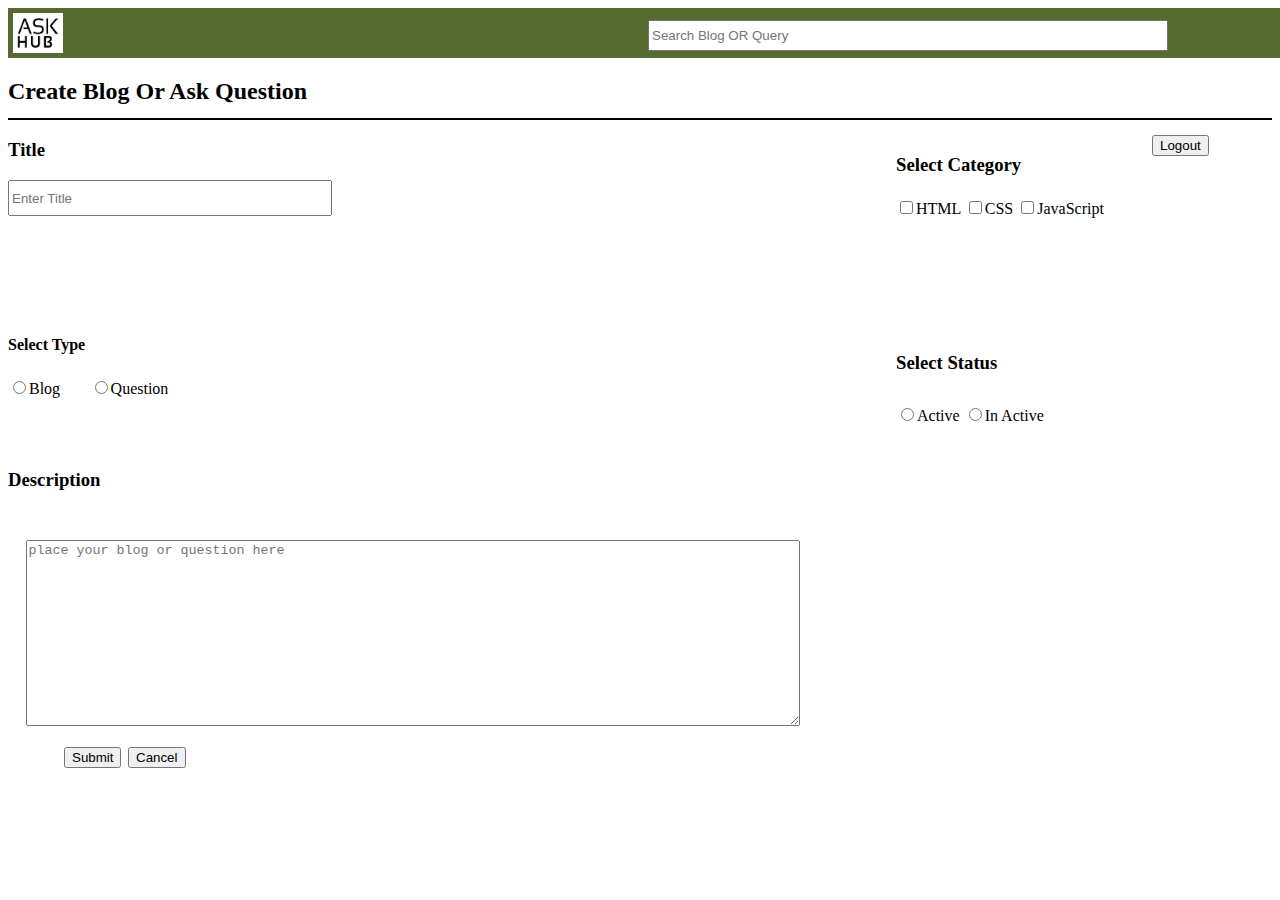
<file: Ask page/index.html>
<!DOCTYPE html>
<html lang="en">
<head>
    <meta charset="UTF-8">
    <meta name="viewport" content="width=device-width, initial-scale=1.0">
    <title>Document</title>
    <link rel="stylesheet" href="style.css">
</head>
<body>
    <div class="navbar4">
        <a href="../home page/index.html"><img src="./logo.png" alt="logo" id="LogoPic4"></a>
        <center><input type="text" id="search4" placeholder="Search Blog OR Query"></center>
    </div>
    <h2 class="heading">Create Blog Or Ask Question</h2>
    <form>
    <h3>Title</h3>
    <input type="text" placeholder="Enter Title" id="titleSearch">
    <h4 class="type">Select Type</h4>
    <div id="choice1"><input type="radio" name="choice">Blog</div>
    <div id="choice2"><input type="radio" name="choice">Question</div>
    <h3 class="select">Select Category</h3>
    <div id="tick">
        <input type="checkbox" name="select" class="t1">HTML 
        <input type="checkbox" name="select" class="t1">CSS 
        <input type="checkbox" name="select" class="t1">JavaScript
    </div>
    <h3 class="selectStatus">Select Status</h3>
    <div id="status">
        <input type="radio" name="mark">Active
        <input type="radio" name="mark">In Active
    </div>
    <h3 class="des">Description</h3>
    <textarea id="ask" placeholder="place your blog or question here"></textarea>
        <input type="submit" id="postButton" onclick="titleCheck(); selectCheck(); checkbox();">
    </form>
        <input type="button" value="Cancel" id="cancelButton" onclick="history.back();">
    <input type="button" id="logOut" value="Logout"> 
<script src="./app.js"></script>
</body>
</html>
</file>
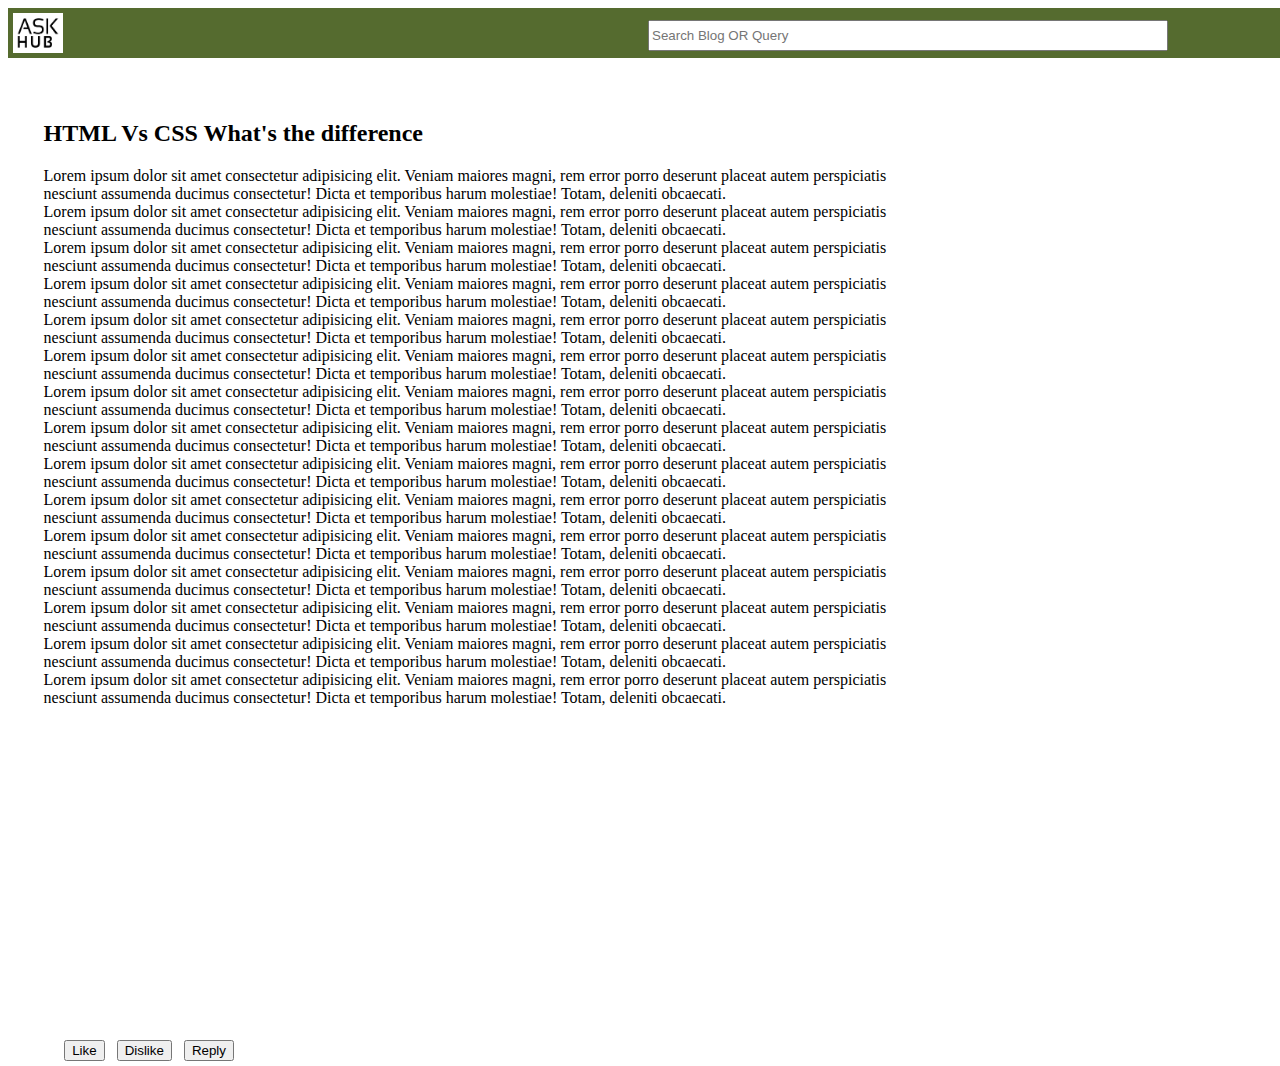
<file: home page/index1.html>
<!DOCTYPE html>
<html lang="en">

<head>
    <meta charset="UTF-8">
    <meta name="viewport" content="width=device-width, initial-scale=1.0">
    <title>HTML Vs CSS What's the difference</title>
    <link rel="stylesheet" href="style.css">
</head>

<body>
    <div class="navbar2">
        <a href="./index.html"><img src="./logo.png" alt="logo" id="LogoPic2"></a>
        <center><input type="text" id="search2" placeholder="Search Blog OR Query"></center>
    </div>
    <div class="default2">
        <h2>HTML Vs CSS What's the difference</h2>
        <p> Lorem ipsum dolor sit amet consectetur adipisicing elit. Veniam maiores magni, rem error porro
            deserunt placeat autem perspiciatis nesciunt assumenda ducimus consectetur! Dicta et temporibus harum
            molestiae! Totam, deleniti obcaecati. <br> Lorem ipsum dolor sit amet consectetur adipisicing elit. Veniam maiores magni, rem error porro
            deserunt placeat autem perspiciatis nesciunt assumenda ducimus consectetur! Dicta et temporibus harum
            molestiae! Totam, deleniti obcaecati. <br> Lorem ipsum dolor sit amet consectetur adipisicing elit. Veniam maiores magni, rem error porro
            deserunt placeat autem perspiciatis nesciunt assumenda ducimus consectetur! Dicta et temporibus harum
            molestiae! Totam, deleniti obcaecati. <br> Lorem ipsum dolor sit amet consectetur adipisicing elit. Veniam maiores magni, rem error porro
            deserunt placeat autem perspiciatis nesciunt assumenda ducimus consectetur! Dicta et temporibus harum
            molestiae! Totam, deleniti obcaecati. <br> Lorem ipsum dolor sit amet consectetur adipisicing elit. Veniam maiores magni, rem error porro
            deserunt placeat autem perspiciatis nesciunt assumenda ducimus consectetur! Dicta et temporibus harum
            molestiae! Totam, deleniti obcaecati. <br> Lorem ipsum dolor sit amet consectetur adipisicing elit. Veniam maiores magni, rem error porro
            deserunt placeat autem perspiciatis nesciunt assumenda ducimus consectetur! Dicta et temporibus harum
            molestiae! Totam, deleniti obcaecati. <br> Lorem ipsum dolor sit amet consectetur adipisicing elit. Veniam maiores magni, rem error porro
            deserunt placeat autem perspiciatis nesciunt assumenda ducimus consectetur! Dicta et temporibus harum
            molestiae! Totam, deleniti obcaecati. <br> Lorem ipsum dolor sit amet consectetur adipisicing elit. Veniam maiores magni, rem error porro
            deserunt placeat autem perspiciatis nesciunt assumenda ducimus consectetur! Dicta et temporibus harum
            molestiae! Totam, deleniti obcaecati. <br> Lorem ipsum dolor sit amet consectetur adipisicing elit. Veniam maiores magni, rem error porro
            deserunt placeat autem perspiciatis nesciunt assumenda ducimus consectetur! Dicta et temporibus harum
            molestiae! Totam, deleniti obcaecati. <br> Lorem ipsum dolor sit amet consectetur adipisicing elit. Veniam maiores magni, rem error porro
            deserunt placeat autem perspiciatis nesciunt assumenda ducimus consectetur! Dicta et temporibus harum
            molestiae! Totam, deleniti obcaecati. <br> Lorem ipsum dolor sit amet consectetur adipisicing elit. Veniam maiores magni, rem error porro
            deserunt placeat autem perspiciatis nesciunt assumenda ducimus consectetur! Dicta et temporibus harum
            molestiae! Totam, deleniti obcaecati. <br> Lorem ipsum dolor sit amet consectetur adipisicing elit. Veniam maiores magni, rem error porro
            deserunt placeat autem perspiciatis nesciunt assumenda ducimus consectetur! Dicta et temporibus harum
            molestiae! Totam, deleniti obcaecati. <br> Lorem ipsum dolor sit amet consectetur adipisicing elit. Veniam maiores magni, rem error porro
            deserunt placeat autem perspiciatis nesciunt assumenda ducimus consectetur! Dicta et temporibus harum
            molestiae! Totam, deleniti obcaecati. <br> Lorem ipsum dolor sit amet consectetur adipisicing elit. Veniam maiores magni, rem error porro
            deserunt placeat autem perspiciatis nesciunt assumenda ducimus consectetur! Dicta et temporibus harum
            molestiae! Totam, deleniti obcaecati. <br> Lorem ipsum dolor sit amet consectetur adipisicing elit. Veniam maiores magni, rem error porro
            deserunt placeat autem perspiciatis nesciunt assumenda ducimus consectetur! Dicta et temporibus harum
            molestiae! Totam, deleniti obcaecati. </p>
    </div>
    <div class="buttons">
        <input type="button" value="Like"> &nbsp;
        <input type="button" value="Dislike"> &nbsp;
        <a href="./index3.html"><input type="button" value="Reply"></a>
    </div>
    <script src="./app.js"></script>
</body>

</html>
</file>
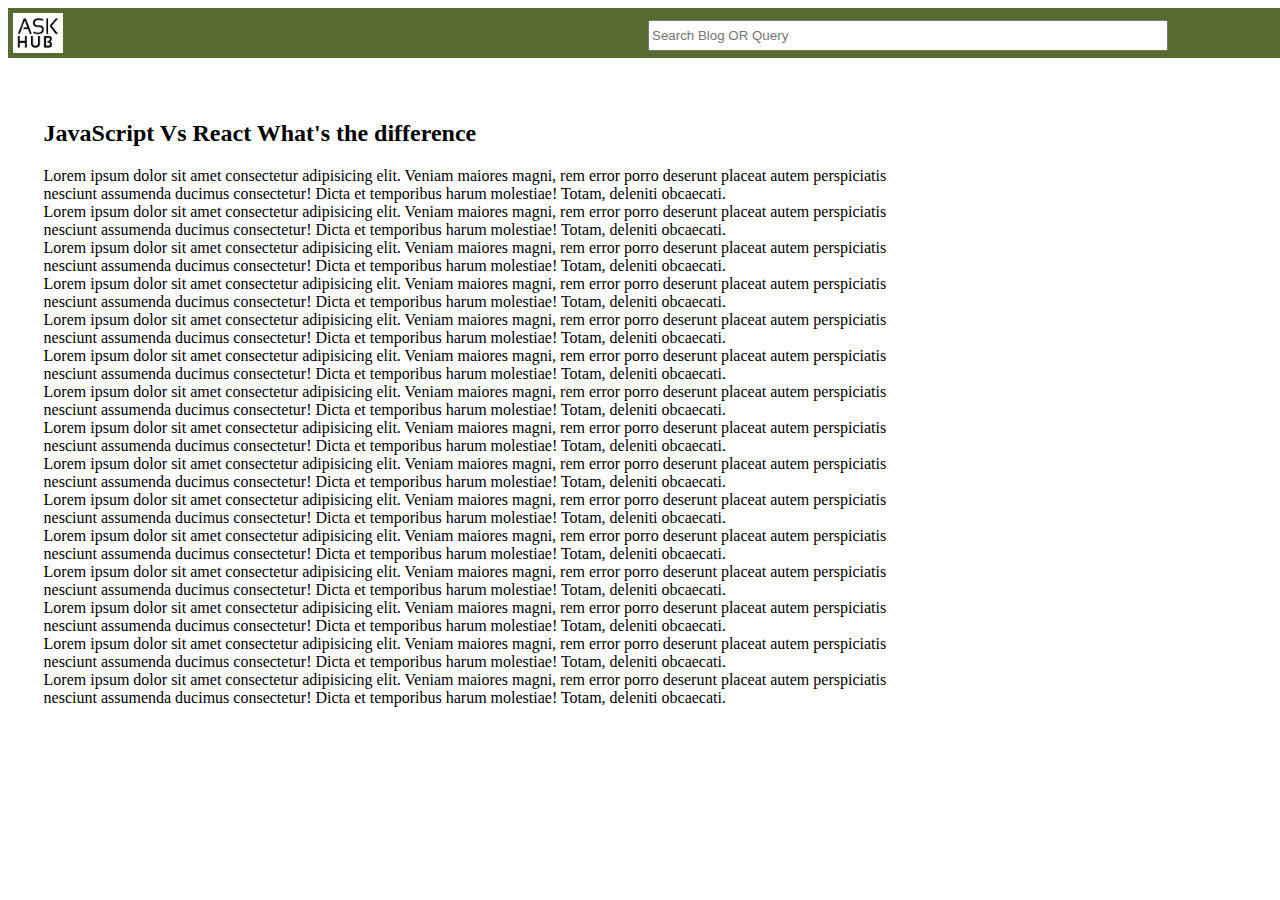
<file: home page/index2.html>
<!DOCTYPE html>
<html lang="en">
<head>
    <meta charset="UTF-8">
    <meta name="viewport" content="width=device-width, initial-scale=1.0">
    <title>JavaScript Vs React What's the difference</title>
    <link rel="stylesheet" href="style.css">
</head>
<body>
    <div class="navbar3">
        <a href="./index.html"><img src="./logo.png" alt="logo" id="LogoPic3"></a>
        <center><input type="text" id="search3" placeholder="Search Blog OR Query"></center>
    </div>
    <div class="default4">
        <h2>JavaScript Vs React What's the difference</h2>
        <p> Lorem ipsum dolor sit amet consectetur adipisicing elit. Veniam maiores magni, rem error porro
            deserunt placeat autem perspiciatis nesciunt assumenda ducimus consectetur! Dicta et temporibus harum
            molestiae! Totam, deleniti obcaecati. <br> Lorem ipsum dolor sit amet consectetur adipisicing elit. Veniam maiores magni, rem error porro
            deserunt placeat autem perspiciatis nesciunt assumenda ducimus consectetur! Dicta et temporibus harum
            molestiae! Totam, deleniti obcaecati. <br> Lorem ipsum dolor sit amet consectetur adipisicing elit. Veniam maiores magni, rem error porro
            deserunt placeat autem perspiciatis nesciunt assumenda ducimus consectetur! Dicta et temporibus harum
            molestiae! Totam, deleniti obcaecati. <br> Lorem ipsum dolor sit amet consectetur adipisicing elit. Veniam maiores magni, rem error porro
            deserunt placeat autem perspiciatis nesciunt assumenda ducimus consectetur! Dicta et temporibus harum
            molestiae! Totam, deleniti obcaecati. <br> Lorem ipsum dolor sit amet consectetur adipisicing elit. Veniam maiores magni, rem error porro
            deserunt placeat autem perspiciatis nesciunt assumenda ducimus consectetur! Dicta et temporibus harum
            molestiae! Totam, deleniti obcaecati. <br> Lorem ipsum dolor sit amet consectetur adipisicing elit. Veniam maiores magni, rem error porro
            deserunt placeat autem perspiciatis nesciunt assumenda ducimus consectetur! Dicta et temporibus harum
            molestiae! Totam, deleniti obcaecati. <br> Lorem ipsum dolor sit amet consectetur adipisicing elit. Veniam maiores magni, rem error porro
            deserunt placeat autem perspiciatis nesciunt assumenda ducimus consectetur! Dicta et temporibus harum
            molestiae! Totam, deleniti obcaecati. <br> Lorem ipsum dolor sit amet consectetur adipisicing elit. Veniam maiores magni, rem error porro
            deserunt placeat autem perspiciatis nesciunt assumenda ducimus consectetur! Dicta et temporibus harum
            molestiae! Totam, deleniti obcaecati. <br> Lorem ipsum dolor sit amet consectetur adipisicing elit. Veniam maiores magni, rem error porro
            deserunt placeat autem perspiciatis nesciunt assumenda ducimus consectetur! Dicta et temporibus harum
            molestiae! Totam, deleniti obcaecati. <br> Lorem ipsum dolor sit amet consectetur adipisicing elit. Veniam maiores magni, rem error porro
            deserunt placeat autem perspiciatis nesciunt assumenda ducimus consectetur! Dicta et temporibus harum
            molestiae! Totam, deleniti obcaecati. <br> Lorem ipsum dolor sit amet consectetur adipisicing elit. Veniam maiores magni, rem error porro
            deserunt placeat autem perspiciatis nesciunt assumenda ducimus consectetur! Dicta et temporibus harum
            molestiae! Totam, deleniti obcaecati. <br> Lorem ipsum dolor sit amet consectetur adipisicing elit. Veniam maiores magni, rem error porro
            deserunt placeat autem perspiciatis nesciunt assumenda ducimus consectetur! Dicta et temporibus harum
            molestiae! Totam, deleniti obcaecati. <br> Lorem ipsum dolor sit amet consectetur adipisicing elit. Veniam maiores magni, rem error porro
            deserunt placeat autem perspiciatis nesciunt assumenda ducimus consectetur! Dicta et temporibus harum
            molestiae! Totam, deleniti obcaecati. <br> Lorem ipsum dolor sit amet consectetur adipisicing elit. Veniam maiores magni, rem error porro
            deserunt placeat autem perspiciatis nesciunt assumenda ducimus consectetur! Dicta et temporibus harum
            molestiae! Totam, deleniti obcaecati. <br> Lorem ipsum dolor sit amet consectetur adipisicing elit. Veniam maiores magni, rem error porro
            deserunt placeat autem perspiciatis nesciunt assumenda ducimus consectetur! Dicta et temporibus harum
            molestiae! Totam, deleniti obcaecati. </p>
    </div>
</body>
</html>
</file>
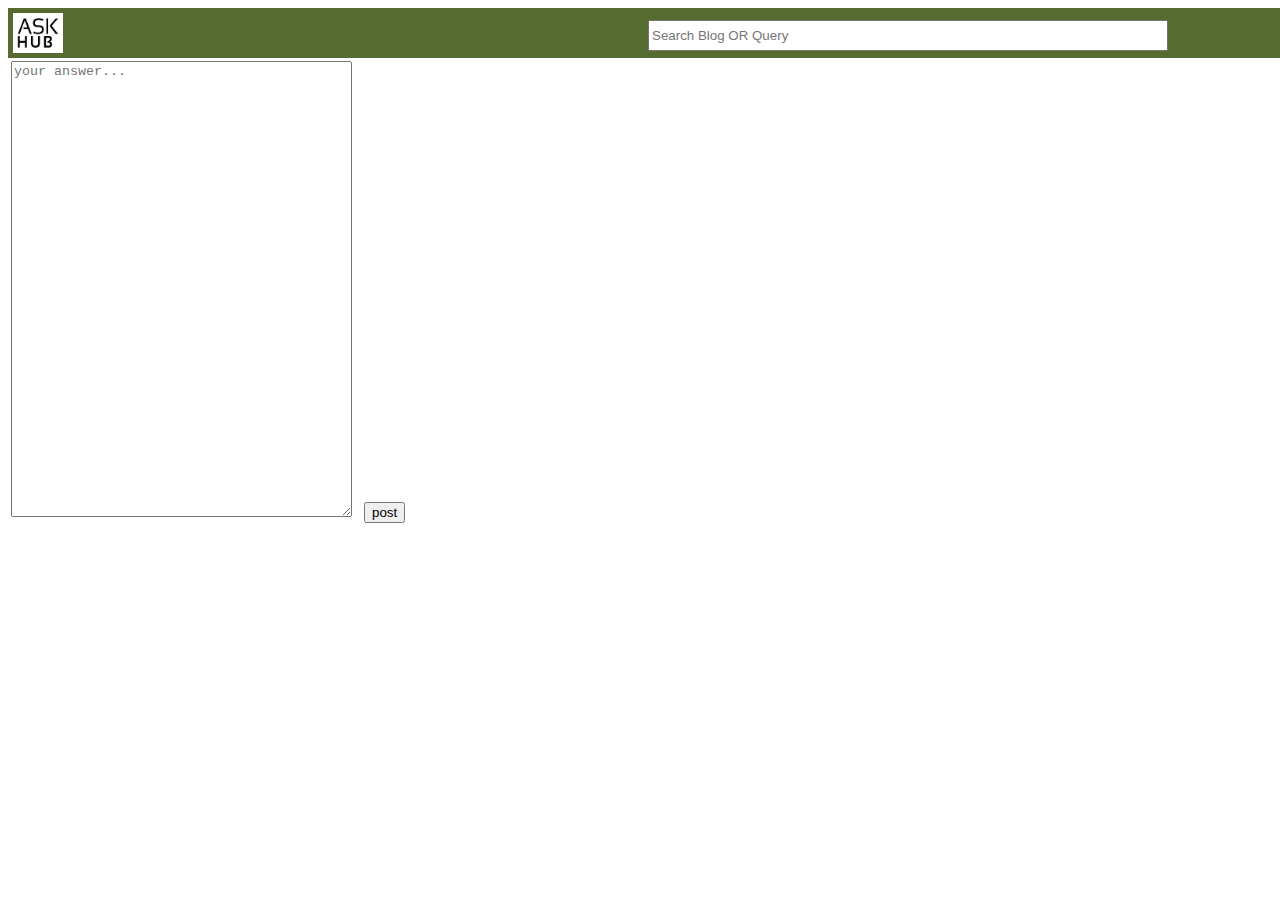
<file: home page/index3.html>
<!DOCTYPE html>
<html lang="en">
<head>
    <meta charset="UTF-8">
    <meta name="viewport" content="width=device-width, initial-scale=1.0">
    <title>Document</title>
    <link rel="stylesheet" href="style.css">
</head>
<body>
    <div class="navbar5">
        <a href="./index.html"><img src="./logo.png" alt="logo" id="LogoPic5"></a>
        <center><input type="text" id="search5" placeholder="Search Blog OR Query"></center>
    </div>
    <textarea cols="40" rows="30" placeholder="your answer..." id="answer"></textarea>
    &nbsp; <input type="button" value="post" onclick="check();">
    <script src="./app.js"></script>
</body>
</html>
</file>
<file: Ask page/style.css>
.navbar4{
    width: 100vw;
    height: 50px;
    background-color: darkolivegreen;
}
#LogoPic4{
    width: 50px;
    height: 40px;
    position: relative;
    top: 5px;
    left: 5px;
}
#search4{
    width: 40%;
    position: absolute;
    top: 20px;
    height: 25px;
}
.heading{
    border-bottom: 2px solid black;
    padding-bottom: 1%;
}
#titleSearch{
    width: 25%;
    height: 30px;
}
.type{
    position: absolute;
    top: 35%;
}
#choice1{
    position: absolute;
    top: 42%;
}
#choice2{
    position: absolute;
    top: 42%;
    left: 7%;
}
.select{
    position: absolute;
    left: 70%;
    top: 15%;
}
#tick{
    position: absolute;
    top: 22%;
    left: 70%;
}
.selectStatus{
    position: absolute;
    top: 37%;
    left: 70%;
}
#status{
    position: absolute;
    left: 70%;
    top: 45%;
}
.des{
    position: absolute;
    top: 50%;
}
#ask{
    position: absolute;
    top: 60%;
    left: 2%;
    width:60%; 
    height:20%;
   
}  
#postButton{
    position: absolute;
    top: 83%;
    left: 5%;
}
#cancelButton{
    position: absolute;
    top: 83%;
    left: 10%;
}
#logOut{
    position: absolute;
    top: 15%;
    left: 90%;
}
</file>
<file: home page/style.css>
.navbar1,.navbar2,.navbar3,.navbar5{
    width: 100vw;
    height: 50px;
    background-color: darkolivegreen;
}
#LogoPic1,#LogoPic2,#LogoPic3,#LogoPic5{
    width: 50px;
    height: 40px;
    position: relative;
    top: 5px;
    left: 5px;
}
#search1,#search2,#search3,#search5{
    width: 40%;
    position: absolute;
    top: 20px;
    height: 25px;
}
.default1{
    border: 2px solid grey;
    padding: 8px;
    position: absolute;
    top: 25%;
    width: 70%;
    margin-left: 2%;
}
#link1{
    text-decoration: none;
}
.default2{
    border: 2px solid white;
    padding: 8px;
    position: absolute;
    top: 10%;
    width: 70%;
    margin-left: 2%;
}
.default3{
    border: 2px solid grey;
    padding: 8px;
    position: absolute;
    top: 55%;
    width: 70%;
    margin-left: 2%;
}
.default4{
    border: 2px solid white;
    padding: 8px;
    position: absolute;
    top: 10%;
    width: 70%;
    margin-left: 2%;
}
.buttons{
    padding: 5px;
    border-radius: 5px;
    position: absolute;
    top: 115%;
    margin-left: 4%;
}
#login{
    padding: 5px;
    width: 100px;
    position: absolute;
    left: 80%;
    top: 12%;
    display: flex;
}
#ask{
    padding: 5px;
    width: 100px;
    position: absolute;
    left: 89%;
    top: 12%;
    display: flex;
}
textarea{
    margin: 3px 0px 0px 3px;
}
</file>
